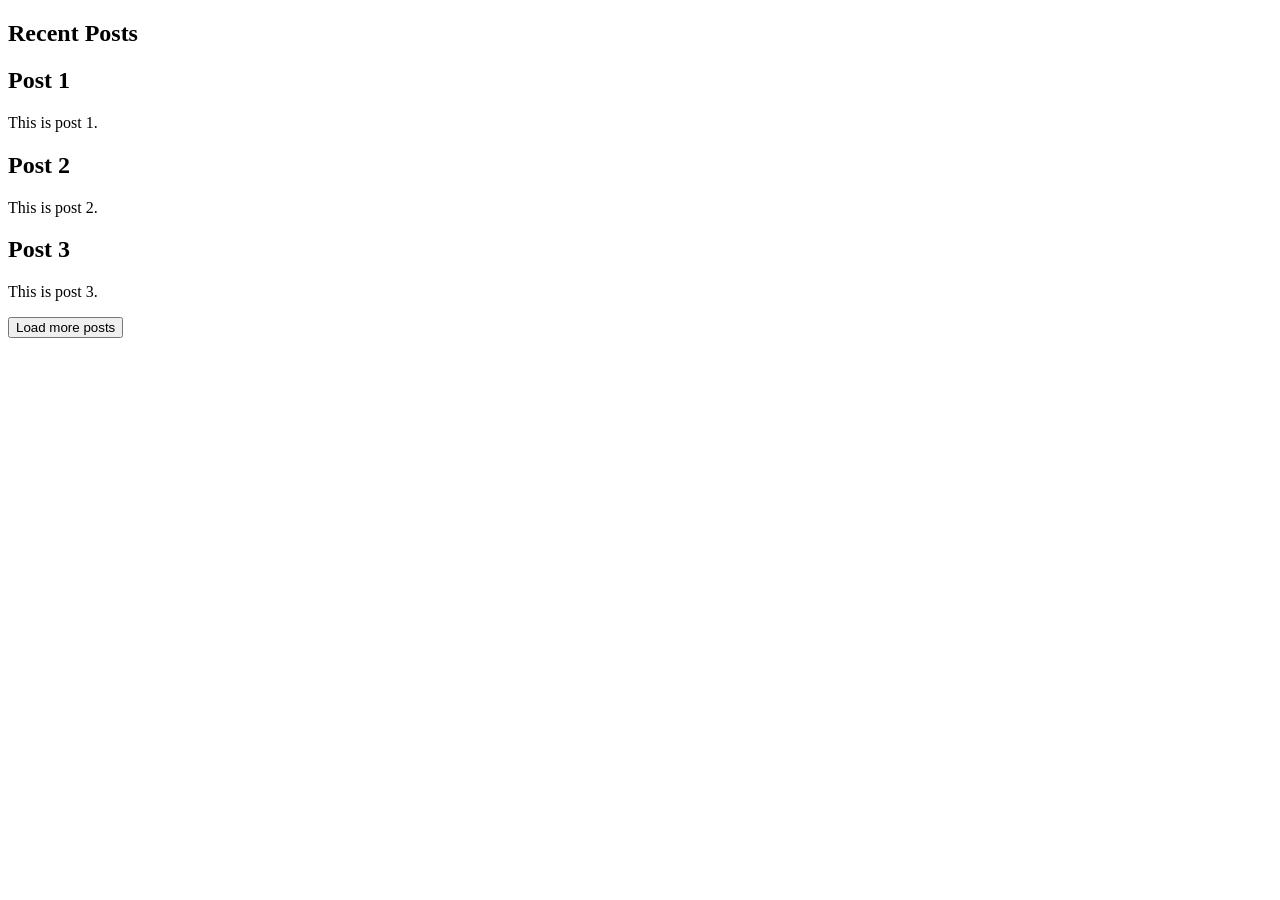
<file: html-example/ajax-example.html>
<!doctype html>
<html lang="en">

<head>
  <title>Ajax Example</title>
  <script src="https://code.jquery.com/jquery-2.1.4.min.js"></script>
  <script>
    $(function () {
      const $button = $('#load-more-posts');
      $button.on('click', function () {
        console.log('Button clicked, performing ajax call...');
        $.ajax('more-posts.html', { method: 'GET' })
          .then(function (morePostsHtml) {
            console.log('Success: ', morePostsHtml);
            $button.replaceWith(morePostsHtml);
          });
      });
    });
  </script>

</head>

<body>
  <section>
    <h1>Recent Posts</h1>
    <article>
      <h2>Post 1</h2>
      <p>This is post 1.</p>
    </article>
    <article>
      <h2>Post 2</h2>
      <p>This is post 2.</p>
    </article>
    <article>
      <h2>Post 3</h2>
      <p>This is post 3.</p>
    </article>
    <button id="load-more-posts">Load more posts</button>
  </section>
</body>

</html>
</file>
